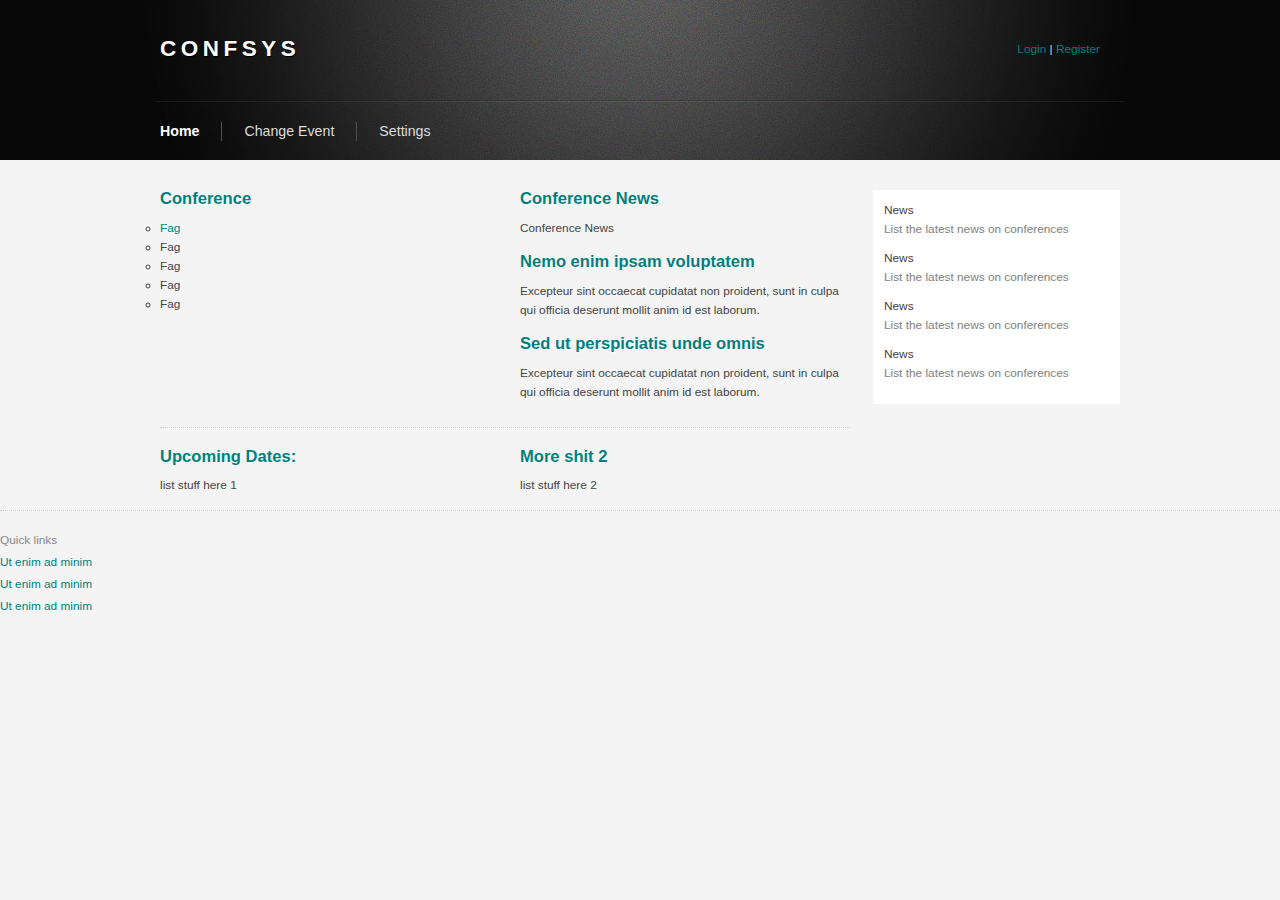
<file: static/index.html>
<!DOCTYPE html PUBLIC "-//W3C//DTD XHTML 1.0 Strict//EN" "http://www.w3.org/TR/xhtml1/DTD/xhtml1-strict.dtd">
<html xmlns="http://www.w3.org/1999/xhtml">
<head>
	<meta http-equiv="content-type" content="text/html;charset=utf-8" />
	<meta name="author" content="Solucija (www.solucija.com)" />
	<link rel="stylesheet" href="css/main.css" type="text/css" />
	<title>CONFSYS</title>
</head>
<body>
	<div id="header">
		<div class="wrap">
			<h1 id="logo"><a href="#">CONFSYS</a></h1>
			<div id="login">
				<a href="#">Login</a> | 
				<a href="#">Register</a>
			</div>
			
			<ul id="menu">
				<li><a class="current" href="#">Home</a></li>
				<li><a href="#">Change Event</a></li>
				<li class="last"><a href="#">Settings</a></li>
			</ul>
		</div>
	</div>
	<div class="wrap">
		<div id="main">
			<div class="l">
				<h2>Conference</h2>
				<ul style="list-style-type: circle">
					<li><a href="#">Fag</a></li>
					<li>Fag</li>
					<li>Fag</li>
					<li>Fag</li>
					<li>Fag</li>
				</ul>
			</div>
			<div class="r">
				<h2>Conference News</h2>
				<p>Conference News</p>
				<h2>Nemo enim ipsam voluptatem</h2>
				<p>Excepteur sint occaecat cupidatat non proident, sunt in culpa qui officia deserunt mollit anim id est laborum.</p>
				<h2>Sed ut perspiciatis unde omnis</h2>
				<p>Excepteur sint occaecat cupidatat non proident, sunt in culpa qui officia deserunt mollit anim id est laborum.</p>
			</div>
		
			<div class="line"></div>
		
			<div class="l">
				<h2>Upcoming Dates:</h2>
				<p>list stuff here 1</p>
			</div>
			<div class="r">
				<h2>More shit 2</h2>
				<p>list stuff here 2</p>
			</div>
		</div>
		
		<div id="side">
			<ul>
				<li><a href="#">News</a><br />List the latest news on conferences</li>
				<li><a href="#">News</a><br />List the latest news on conferences</li>
				<li><a href="#">News</a><br />List the latest news on conferences</li>
				<li><a href="#">News</a><br />List the latest news on conferences</li>
			</ul>
		</div>
	</div>
		<div id="footer">
			<ul>
				<li class="title">Quick links</li>
				<li><a href="#">Ut enim ad minim</a></li>
				<li><a href="#">Ut enim ad minim</a></li>
				<li><a href="#">Ut enim ad minim</a></li>
			</ul>
			
		</div>
		
</body>
</html>
</file>
<file: static/css/main.css>
/*
	
	project: Nautica (free template)
	author: Luka Cvrk
	Solucija (www.solucija.com)
	
*/

*{margin:0;padding:0;}:focus,:active {outline:0}ul,ol{list-style:none}img{border:0} 
body { font: .74em Sans-Serif; color: #444; background: #f4f4f4; line-height: 1.6em; }
a { text-decoration: none; color: #008080; }
p  { margin: 0 0 15px; }
.wrap { margin: 0 auto; width: 960px; }

#header { height: 160px; background: #080808 url(../images/bg.jpg) no-repeat center top; color: #ccc; margin: 0 0 30px; }
#header p { float: right; margin: 20px 0 0; }

#login { float:right;  margin: 40px 20px 50px 0; }

#logo { float: left; margin: 40px 20px 50px 0; color: #fff; letter-spacing: .2em; font-size: 1.9em; }
#logo a { color: #fff; }

h1 { letter-spacing: -0.04em; font-size: 1.8em; text-shadow: 1px 1px 1px #000; }
h2 { font-size: 1.4em; text-shadow: 1px 1px 1px #fff; margin: 0 0 10px; color: #008080; }
h3 { font-size: 1.2em; margin: 0 0 6px; }

#menu { clear: both; padding: 13px 0 0; }
#menu li { display: inline; font-size: 1.2em; }
#menu li a { float: left; padding: 0 22px 0 0; margin: 0 22px 0 0; color: #ddd; border-right: 1px solid #505052; }
#menu li.last a { border: 0; padding: 0; }
#menu li a:hover { color: #fff; }
#menu li a.current { font-weight: bold; color: #fff; }

#main { clear: left; float: left; width: 690px; } 

.l { float: left; width: 310px; }
.r { float: right; width: 330px; }
.l img, .r img { float: left; margin: 0 13px 5px 0; border: 2px solid #fff; }

.line { clear: both; border-bottom: 1px dotted #ccc; padding: 10px 0 0; margin: 0 0 20px; }

#side { float: right; width: 225px; color: #808080; background: #fff; padding: 11px; margin: 0 0 20px; }
#side a { color: #444; }
#side li { padding: 0 0 10px; }
	
#footer { clear: both; height: 120px; padding: 20px 0; color: #888; border-top: 1px dotted #ccc; }
#footer ul { float: left; width: 140px; }
#footer ul li { padding: 0 0 3px; }
#footer p { float: right; width: 400px; text-align: right; }


#search {
	padding:15px;
	margin: 0 auto;
}

#search input[type="text"] {
    background: url(search-white.png) no-repeat 10px 6px #fcfcfc;
    border: 1px solid #d1d1d1;
    font:  15px Arial,Helvetica,Sans-serif;
    color: #bebebe;
    height: 17px;
    width: 150px;
    padding: 6px 15px 6px 35px;
    -webkit-border-radius: 20px;
    -moz-border-radius: 20px;
    border-radius: 20px;
    text-shadow: 0 2px 3px rgba(0, 0, 0, 0.1);
    -webkit-box-shadow: 0 1px 3px rgba(0, 0, 0, 0.15) inset;
    -moz-box-shadow: 0 1px 3px rgba(0, 0, 0, 0.15) inset;
    box-shadow: 0 1px 3px rgba(0, 0, 0, 0.15) inset;
    -webkit-transition: all 0.7s ease 0s;
    -moz-transition: all 0.7s ease 0s;
    -o-transition: all 0.7s ease 0s;
    transition: all 0.7s ease 0s;
    }

#search input[type="text"]:focus {
    width: 200px;
    }
</file>
